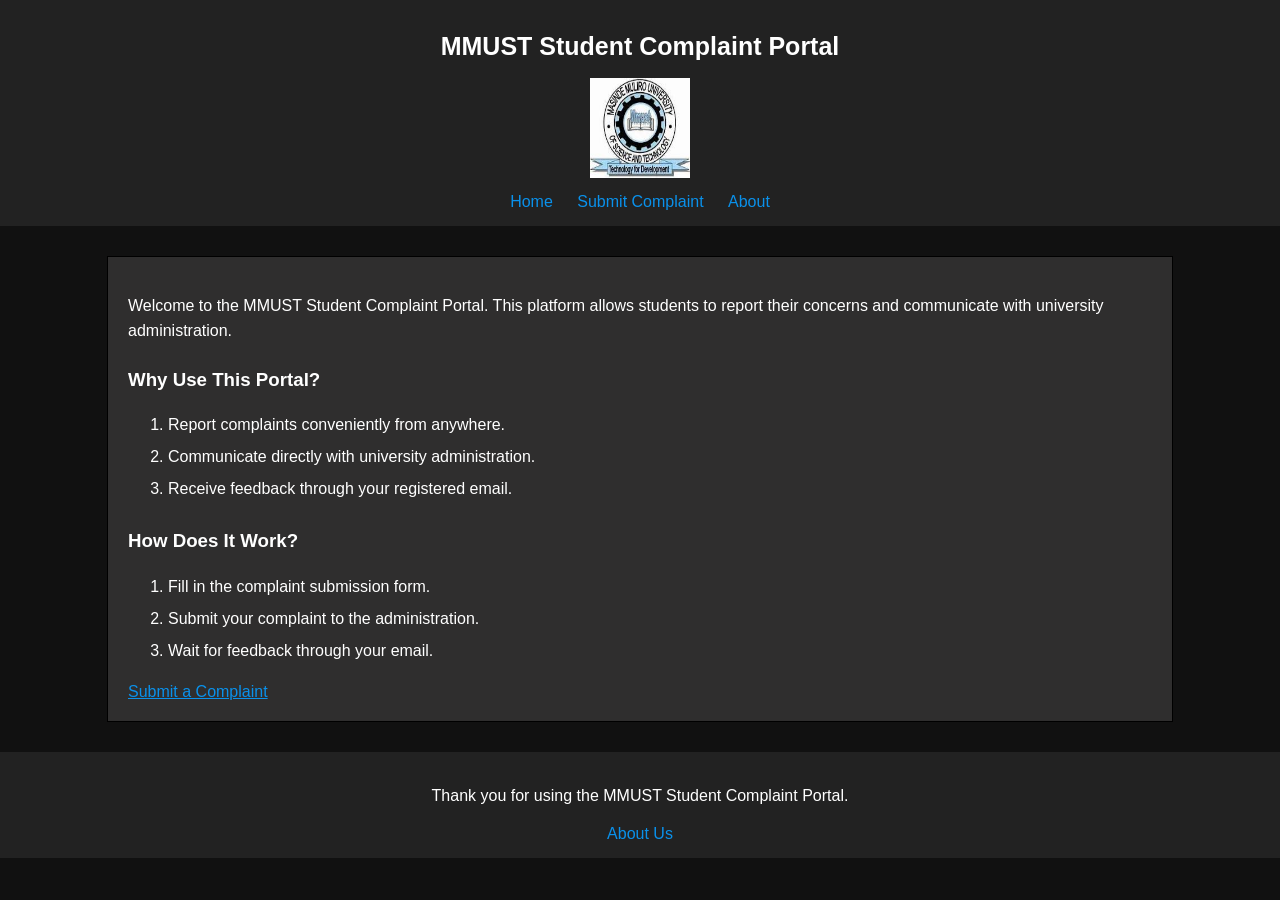
<file: index.html>
<!DOCTYPE html>
<html>

<head>
    <title>MMUST Student Complaint Portal</title>
    <link rel="stylesheet" href="style.css">
</head>

<body>

    <header>
        <h1>MMUST Student Complaint Portal</h1>
        <img src="mmust.jpg" alt="MMUST Photo" class="logo">
        <nav>
            <a href="index.html">Home</a>
            <a href="complaint.html">Submit Complaint</a>
            <a href="about.html">About</a>
        </nav>
    </header>
<main>
    <p>
        Welcome to the MMUST Student Complaint Portal.
        This platform allows students to report their concerns
        and communicate with university administration.
    </p>

    <h3>Why Use This Portal?</h3>

    <ol>
        <li>Report complaints conveniently from anywhere.</li>
        <li>Communicate directly with university administration.</li>
        <li>Receive feedback through your registered email.</li>
    </ol>

    <h3>How Does It Work?</h3>

    <ol>
        <li>Fill in the complaint submission form.</li>
        <li>Submit your complaint to the administration.</li>
        <li>Wait for feedback through your email.</li>
    </ol>

    <a href="complaint.html">Submit a Complaint</a>
</main>

    <footer>
        <p>Thank you for using the MMUST Student Complaint Portal.</p>
        <a href="about.html">About Us</a>
    </footer>

</body>

</html>
</file>
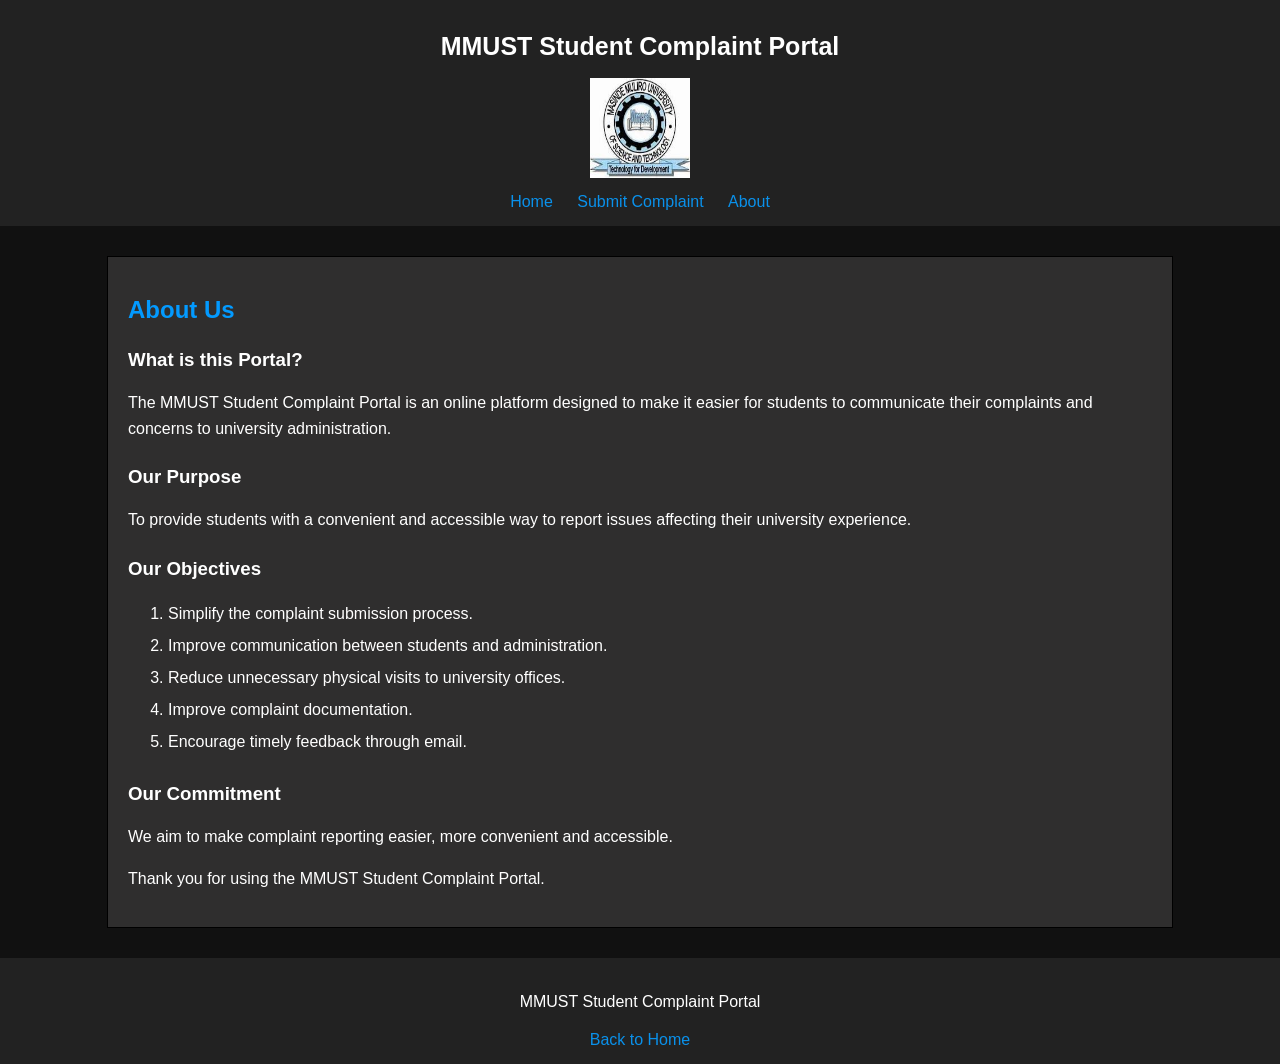
<file: about.html>
<!DOCTYPE html>
<html>

<head>
    <title>About Us - MMUST</title>
    <link rel="stylesheet" href="style.css">
</head>

<body>

    <header>
        <h1>MMUST Student Complaint Portal</h1>
        <img src="mmust.jpg" alt="MMUST Photo" class="logo">
        <nav>
            <a href="index.html">Home</a>
            <a href="complaint.html">Submit Complaint</a>
            <a href="about.html">About</a>
        </nav>
    </header>

    <main>
        <h2>About Us</h2>

        <h3>What is this Portal?</h3>

        <p>
            The MMUST Student Complaint Portal is an online platform
            designed to make it easier for students to communicate
            their complaints and concerns to university administration.
        </p>

        <h3>Our Purpose</h3>

        <p>
            To provide students with a convenient and accessible way
            to report issues affecting their university experience.
        </p>

        <h3>Our Objectives</h3>

        <ol>
            <li>Simplify the complaint submission process.</li>
            <li>Improve communication between students and administration.</li>
            <li>Reduce unnecessary physical visits to university offices.</li>
            <li>Improve complaint documentation.</li>
            <li>Encourage timely feedback through email.</li>
        </ol>

        <h3>Our Commitment</h3>

        <p>
            We aim to make complaint reporting easier, more convenient and accessible.
        </p>

        <p>Thank you for using the MMUST Student Complaint Portal.</p>
    </main>

    <footer>
        <p>MMUST Student Complaint Portal</p>
        <a href="index.html">Back to Home</a>
    </footer>

</body>

</html>
</file>
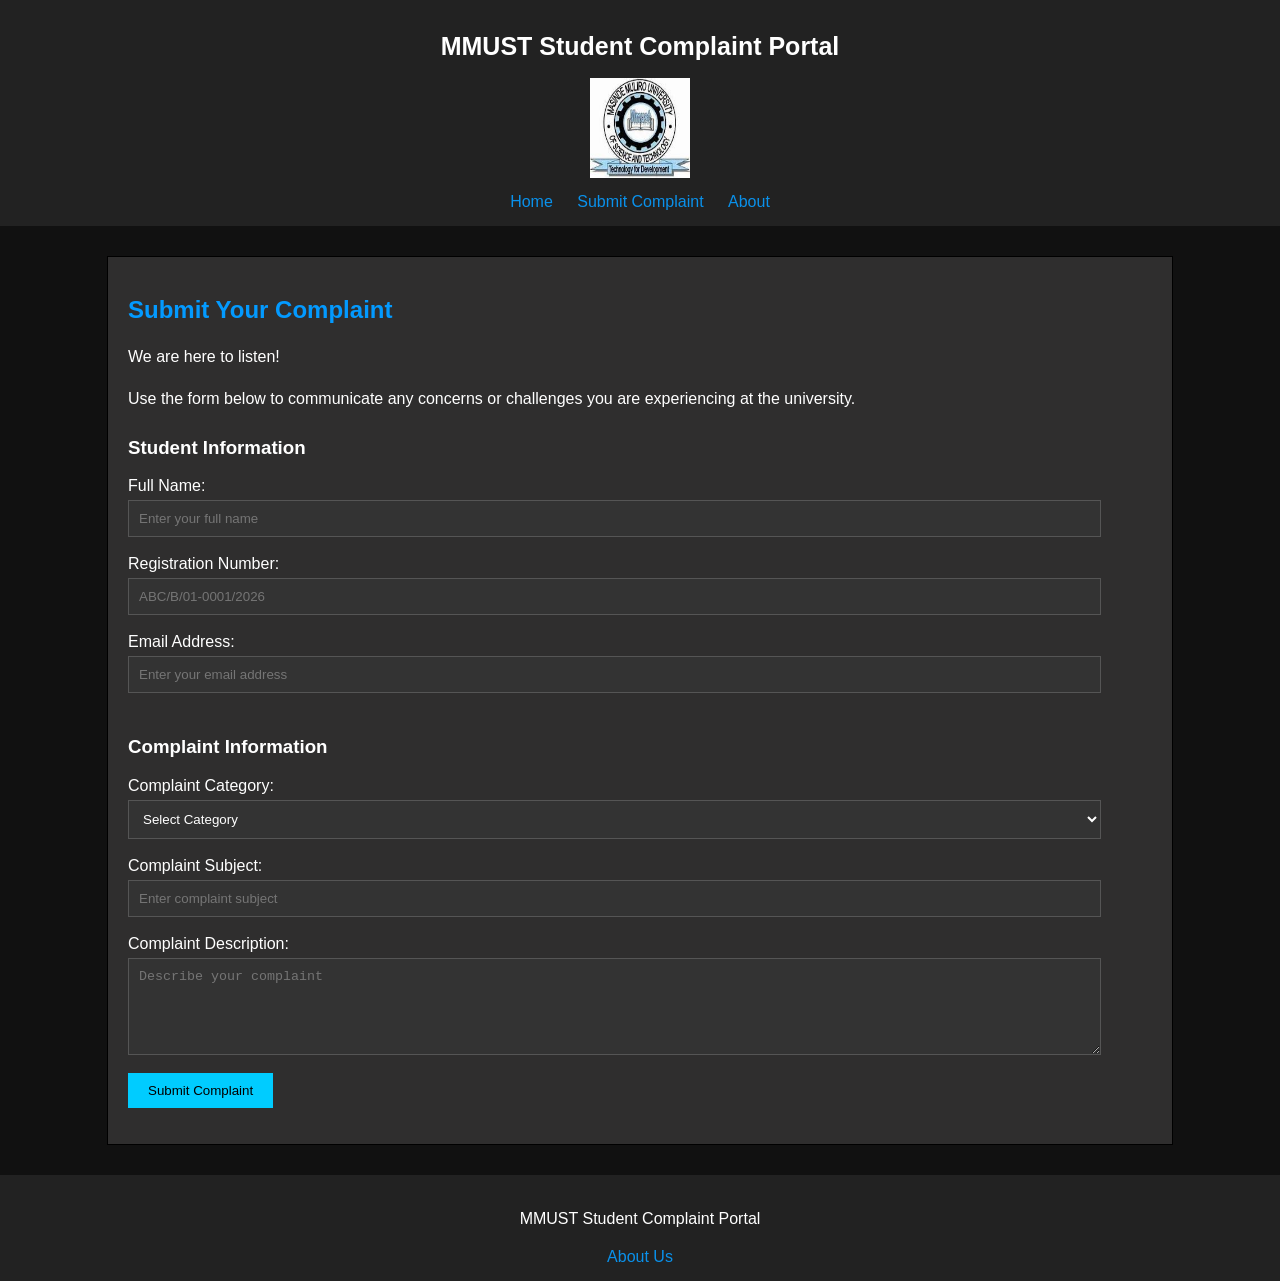
<file: complaint.html>
<html>
<html>

<head>
    <title>Submit Complaint - MMUST</title>
    <link rel="stylesheet" href="style.css">
</head>

<body>

    <header>
        <h1>MMUST Student Complaint Portal</h1>
        <img src="mmust.jpg" alt="MMUST Photo" class="logo">
        <nav>
            <a href="index.html">Home</a>
            <a href="complaint.html">Submit Complaint</a>
            <a href="about.html">About</a>
        </nav>
    </header>

    <main>
        <h2>Submit Your Complaint</h2>

        <p>We are here to listen!</p>

        <p>Use the form below to communicate any concerns or challenges you are experiencing at the university.</p>

        <form onsubmit="submitComplaint(event)">

            <h3>Student Information</h3>

            <label>Full Name:</label><br>
            <input type="text" id="fullname" placeholder="Enter your full name"><br><br>

            <label>Registration Number:</label><br>
            <input type="text" id="regno" name="regno" placeholder="ABC/B/01-0001/2026"
                pattern="[A-Z]{3}/[A-Z]{B}/[0-9]{2}-[0-9]{4}/202[0-6]" title="Use format ABC/B/01-0001/2026"
                required><br><br>

            <label>Email Address:</label><br>
            <input type="email" id="email" placeholder="Enter your email address"><br><br>

            <h3>Complaint Information</h3>

            <label>Complaint Category:</label><br>
            <select id="category">
                <option>Select Category</option>
                <option>Accommodation</option>
                <option>Examinations and Missing Marks</option>
                <option>Lecturers</option>
                <option>Fees and Finance</option>
                <option>Learning Facilities</option>
                <option>Other</option>
            </select><br><br>

            <label>Complaint Subject:</label><br>
            <input type="text" id="subject" placeholder="Enter complaint subject"><br><br>

            <label>Complaint Description:</label><br>
            <textarea id="description" rows="5" placeholder="Describe your complaint"></textarea><br><br>

            <button type="submit">Submit Complaint</button>

        </form>

    </main>

    <footer>
        <p>MMUST Student Complaint Portal</p>
        <a href="about.html">About Us</a>
    </footer>
    <script src="script.js"></script>
</body>

</html>
</file>
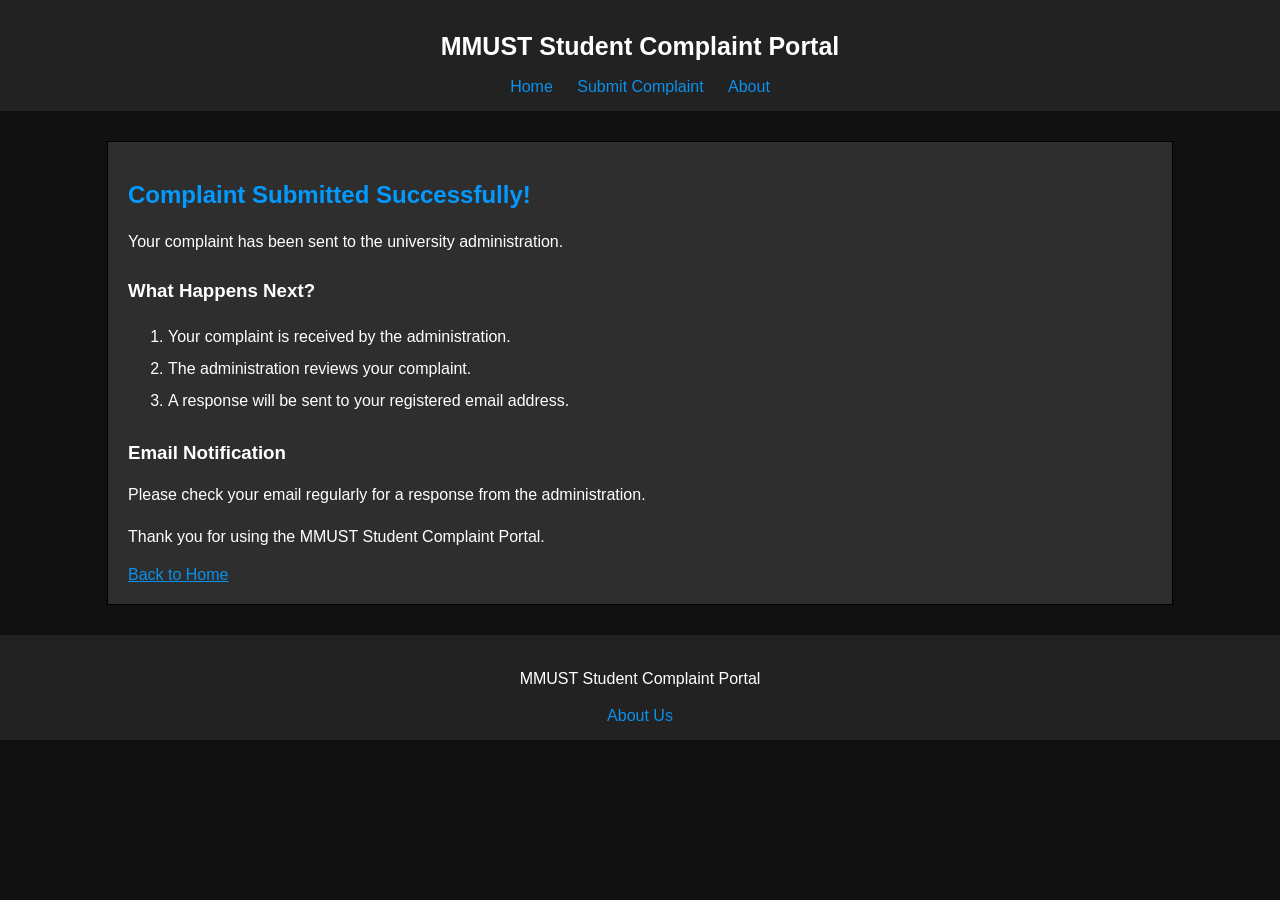
<file: success.html>
<!DOCTYPE html>
<html>

<head>
    <title>Complaint Successful - MMUST</title>
    <link rel="stylesheet" href="style.css">
</head>

<body>

    <header>
        <h1>MMUST Student Complaint Portal</h1>

        <nav>
            <a href="index.html">Home</a>
            <a href="complaint.html">Submit Complaint</a>
            <a href="about.html">About</a>
        </nav>
    </header>

    <main>
        <h2>Complaint Submitted Successfully!</h2>

        <p>Your complaint has been sent to the university administration.</p>

        <h3>What Happens Next?</h3>

        <ol>
            <li>Your complaint is received by the administration.</li>
            <li>The administration reviews your complaint.</li>
            <li>A response will be sent to your registered email address.</li>
        </ol>

        <h3>Email Notification</h3>

        <p>
            Please check your email regularly for a response
            from the administration.
        </p>

        <p>Thank you for using the MMUST Student Complaint Portal.</p>

        <a href="index.html">Back to Home</a>
    </main>

    <footer>
        <p>MMUST Student Complaint Portal</p>
        <a href="about.html">About Us</a>
    </footer>

</body>

</html>
</file>
<file: style.css>
.logo {
    width: 100px;
    height: 100px;
    display: block;
    margin: 10px auto;
}

body {
    font-family: Arial, sans-serif;
    background-color: #111;
    color: white;
    margin: 0;
}

header {
    background-color: #222;
    padding: 15px;
    text-align: center;
}

header h1 {
    font-size: 25px;
}

nav {
    margin-top: 15px;
}

nav a {
    color: rgb(10, 145, 235);
    text-decoration: none;
    margin: 10px;
}

nav a:hover {
    color: rgb(10, 145, 235);
}

main {
    width: 80%;
    margin: 30px auto;
    padding: 20px;
    background-color: #6d696952;
    border: 1px solid #000000;
}

h2 {
    color: rgb(3, 154, 255);
}

h3 {
    margin-top: 25px;
}

p {
    line-height: 1.6;
}

ol {
    line-height: 2;
}

form {
    margin-top: 20px;
}

input,
select,
textarea {
    width: 95%;
    padding: 10px;
    margin-top: 5px;
    background-color: #333;
    color: white;
    border: 1px solid #555;
}

button {
    background-color: rgb(0, 204, 255);
    color: black;
    padding: 10px 20px;
    border: none;
    cursor: pointer;
}

button:hover {
    background-color: green;
}

main a {
    color: rgb(10, 145, 235);
}

footer {
    background-color: #222;
    text-align: center;
    padding: 15px;
    margin-top: 30px;
}

footer a {
    color: rgb(10, 145, 235);
    text-decoration: none;
}
</file>
